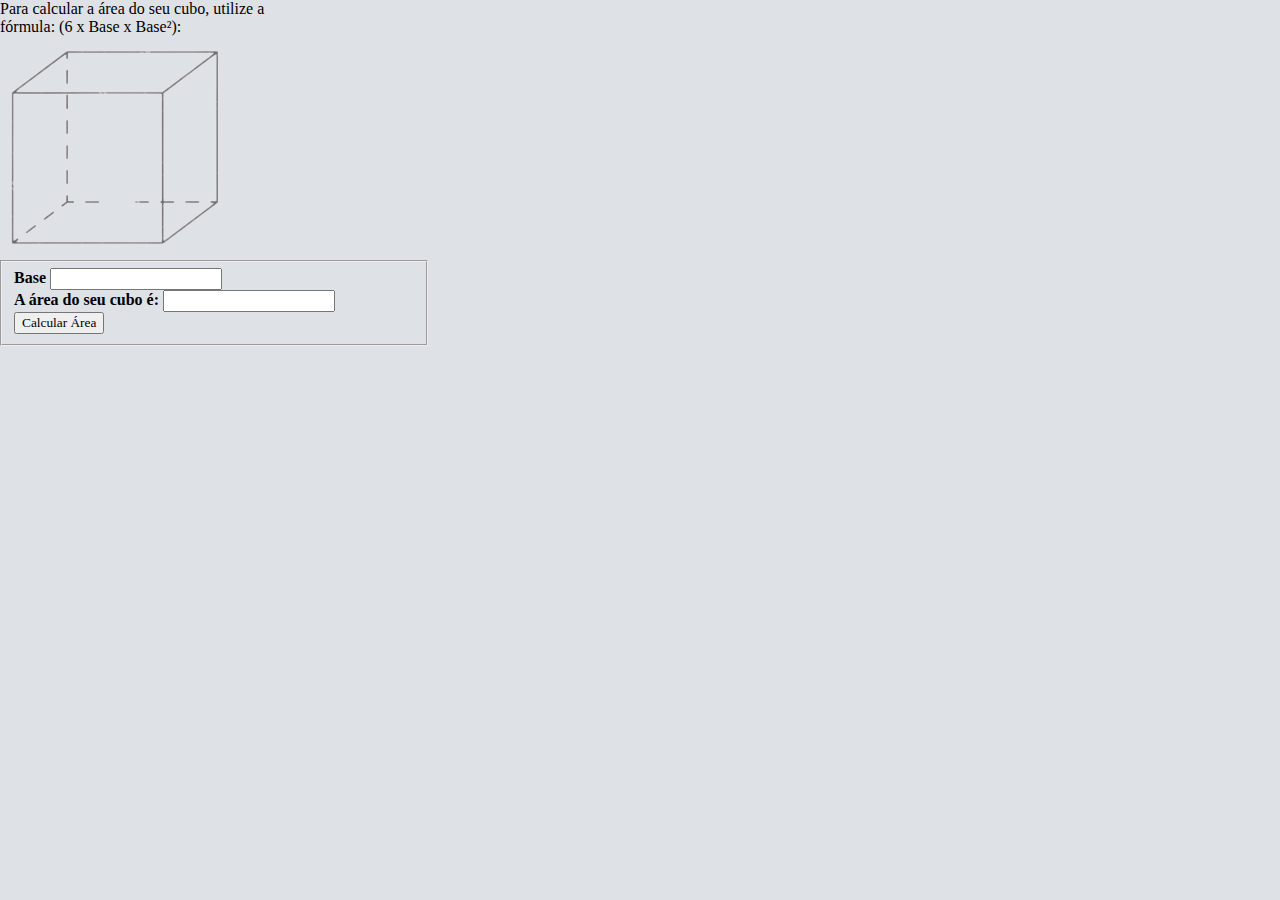
<file: cubo.html>
<!DOCTYPE html>
<html lang="pt-br">
<head>
    <meta charset="UTF-8">
    <meta name="viewport" content="width=device-width, initial-scale=1.0">
    <title>quadrado</title>
    <link rel="stylesheet" href="styles.css">
</head>

<body>
    <div class="container">
        <div class="area_quadrado">
            <p>Para calcular a área do seu cubo, utilize a fórmula: (6 x Base x Base²):</p>
            <img src="/imagens/quadrado.png" alt="quadrado">
        </div>

        <form>
            <fieldset class="grupo">
                <div class="campo">
                    <label for="lado"><strong>Base</strong></label>
                    <input type="number" name="base" id="base">
                </div>

                <div class="campo">
                    <label for="resultado"><strong>A área do seu cubo é:</strong></label>
                    <input type="number" name="resultado" id="resultado" >
                </div>
                <button type="button" onclick="calculoAreaCubo()" class="botao">Calcular Área</button>
            </fieldset>
        </form>
    </div>
    
    <script>
        
    </script>
</body>
</html>
</file>
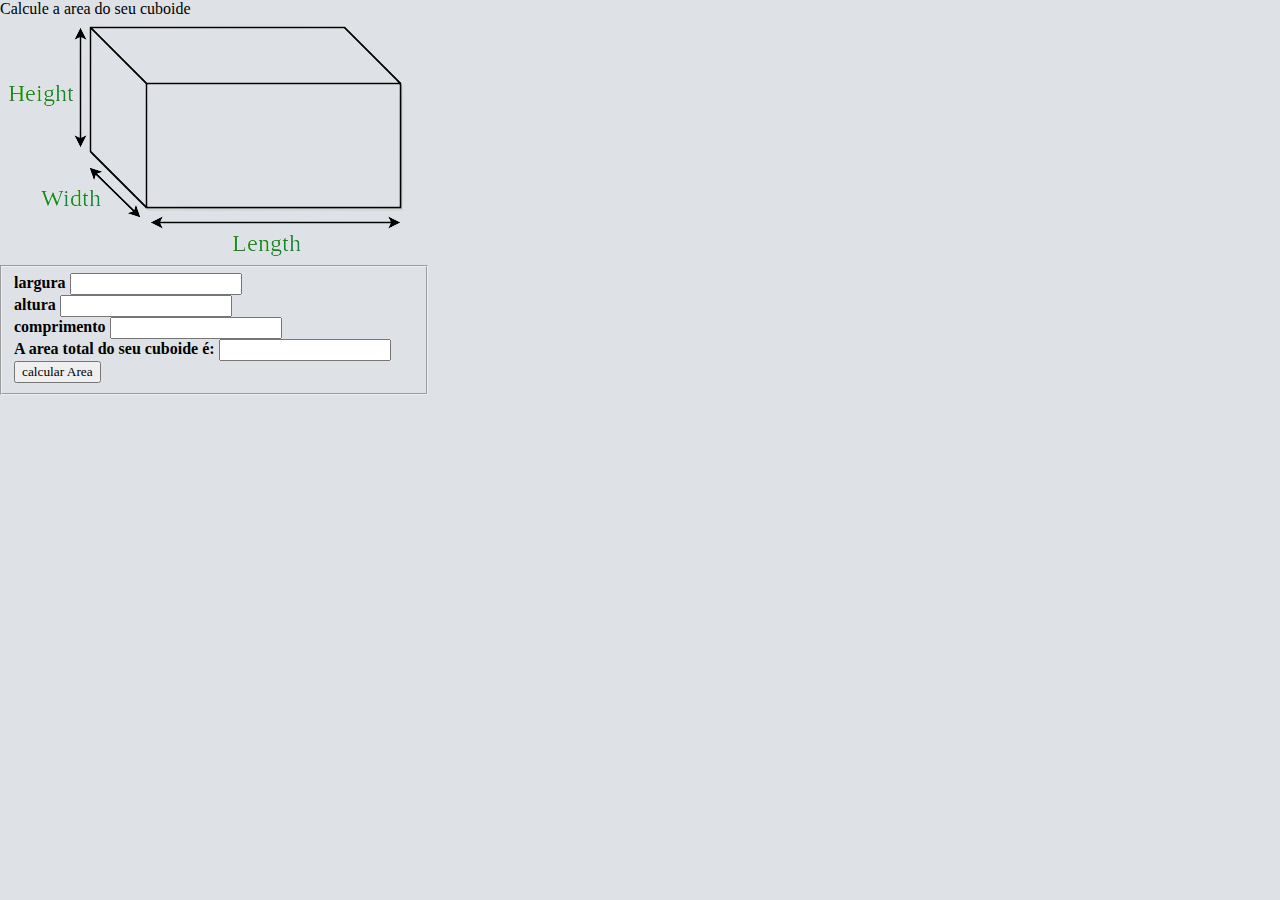
<file: cuboide.html>
<!DOCTYPE html>
<html lang="pt-br">
<head>
    <meta charset="UTF-8">
    <meta name="viewport" content="width=device-width, initial-scale=1.0">
    <title>cuboide</title>
    <link rel="stylesheet" href="styles.css">
</head>

<body>
    <body>

        
       

        <div class="container">

        
            <div class="area_cuboide">
                <p>Calcule a area do seu cuboide</p>
                <img src="/imagens/cuboide.png" alt="cuboide">

            </div>


            <form>
                <fieldset class="grupo">
                    <div class=" campo">
                        <label for="lado"><strong>largura</strong></label>
                        <input type="number" name="largura" id="largura">
                    </div>

                    <div class="campo">
                        <label for="altura"><strong>altura</strong></label>
                        <input type="number" name="altura" id="altura">
                    </div>

                    <div class="campo">
                        <label for="comprimento"><strong>comprimento</strong></label>
                        <input type="number" name="comprimento" id="comprimento">
                    </div>

                    <div class="campo">
                        <label for="resultado"><strong>A area total do seu cuboide é: </strong></label>
                        <input type="number" name="resultado" id="resultado" readonly>
                    </div>
                    <button type="button" onclick="calculoAreaCuboide()" class="botao"> calcular Area</button>

                </fieldset>


            </form>
        <div>
        
        <script>

            
        </script>


    </body>
</body>
</html>
</file>
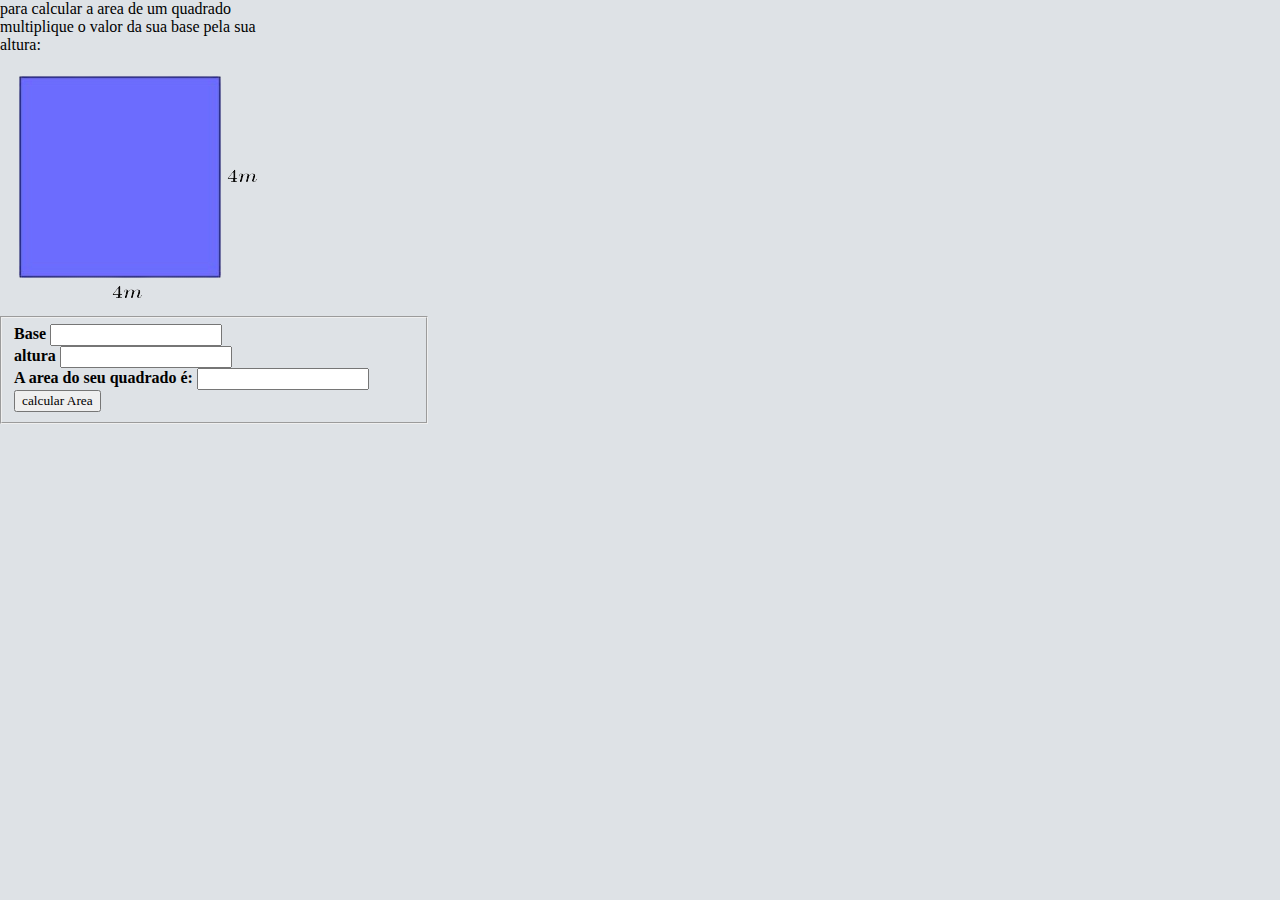
<file: quadrado.html>
<!DOCTYPE html>
<html lang="pt-br">
<head>
    <meta charset="UTF-8">
    <meta name="viewport" content="width=device-width, initial-scale=1.0">
    <title>quadrado</title>
    <link rel="stylesheet" href="styles.css">
</head>

<body>
    <body>

        
        

        <div class="container">

        
            <div class="area_quadrado">
                <p>para calcular a area de um quadrado multiplique o valor da sua base pela sua altura: </p>
                <img src="/imagens/area-quadrados.png" alt="quadrado">

            </div>


            <form>
                <fieldset class="grupo">
                    <div class=" campo">
                        <label for="lado"><strong>Base</strong></label>
                        <input type="number" name="base" id="base">
                    </div>

                    <div class="campo">
                        <label for="altura"><strong>altura</strong></label>
                        <input type="number" name="altura" id="altura">
                    </div>

                    <div class="campo">
                        <label for="resultado"><strong>A area do seu quadrado é: </strong></label>
                        <input type="number" name="resultado" id="resultado" readonly>
                    </div>
                    <button type="button" onclick="calculoAreaQuadrado()" class="botao"> calcular Area</button>

                </fieldset>


            </form>
        <div>
        
        <script>


        </script>


    </body>
</body>
</html>
</file>
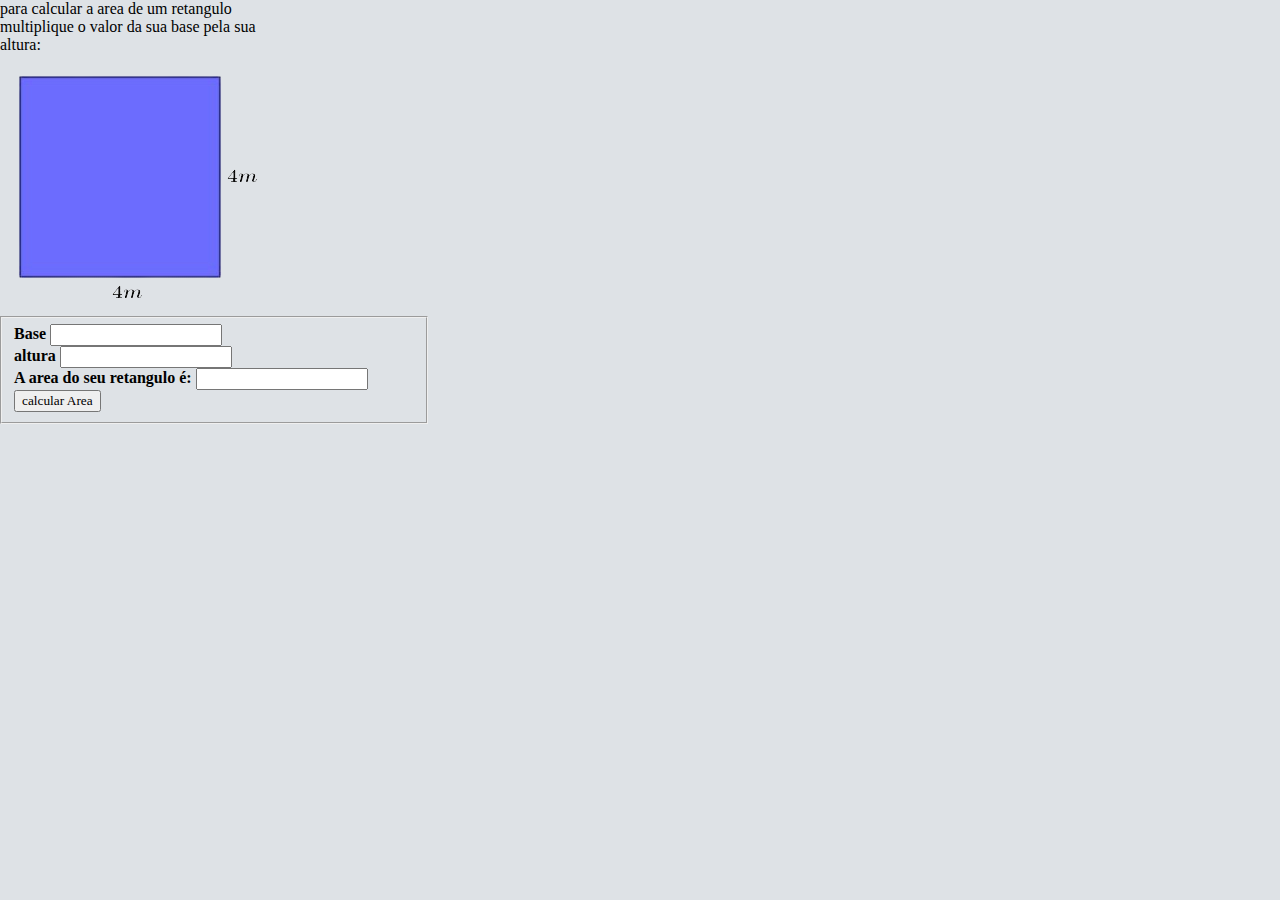
<file: retangulo.html>
<!DOCTYPE html>
<html lang="pt-br">
<head>
    <meta charset="UTF-8">
    <meta name="viewport" content="width=device-width, initial-scale=1.0">
    <title>retangulo</title>
    <link rel="stylesheet" href="styles.css">
</head>

<body>
    <body>

        
       

        <div class="container">

        
            <div class="area_retangulo">
                <p>para calcular a area de um retangulo multiplique o valor da sua base pela sua altura: </p>
                <img src="/imagens/area-quadrados.png" alt="quadrado">

            </div>


            <form>
                <fieldset class="grupo">
                    <div class=" campo">
                        <label for="lado"><strong>Base</strong></label>
                        <input type="number" name="base" id="base">
                    </div>

                    <div class="campo">
                        <label for="altura"><strong>altura</strong></label>
                        <input type="number" name="altura" id="altura">
                    </div>

                    <div class="campo">
                        <label for="resultado"><strong>A area do seu retangulo é: </strong></label>
                        <input type="number" name="resultado" id="resultado" readonly>
                    </div>
                    <button type="button" onclick="calculo_area(event)" class="botao"> calcular Area</button>

                </fieldset>


            </form>
        <div>
        
        <script>

            function calculo_area(event){
                event.preventDefault();
                var base = parseFloat(document.getElementById('base').value);
                var altura = parseFloat(document.getElementById('altura').value);

                var area = base * altura;
                
                document.getElementById('resultado').value = area;
                
            }

        </script>


    </body>
</body>
</html>
</file>
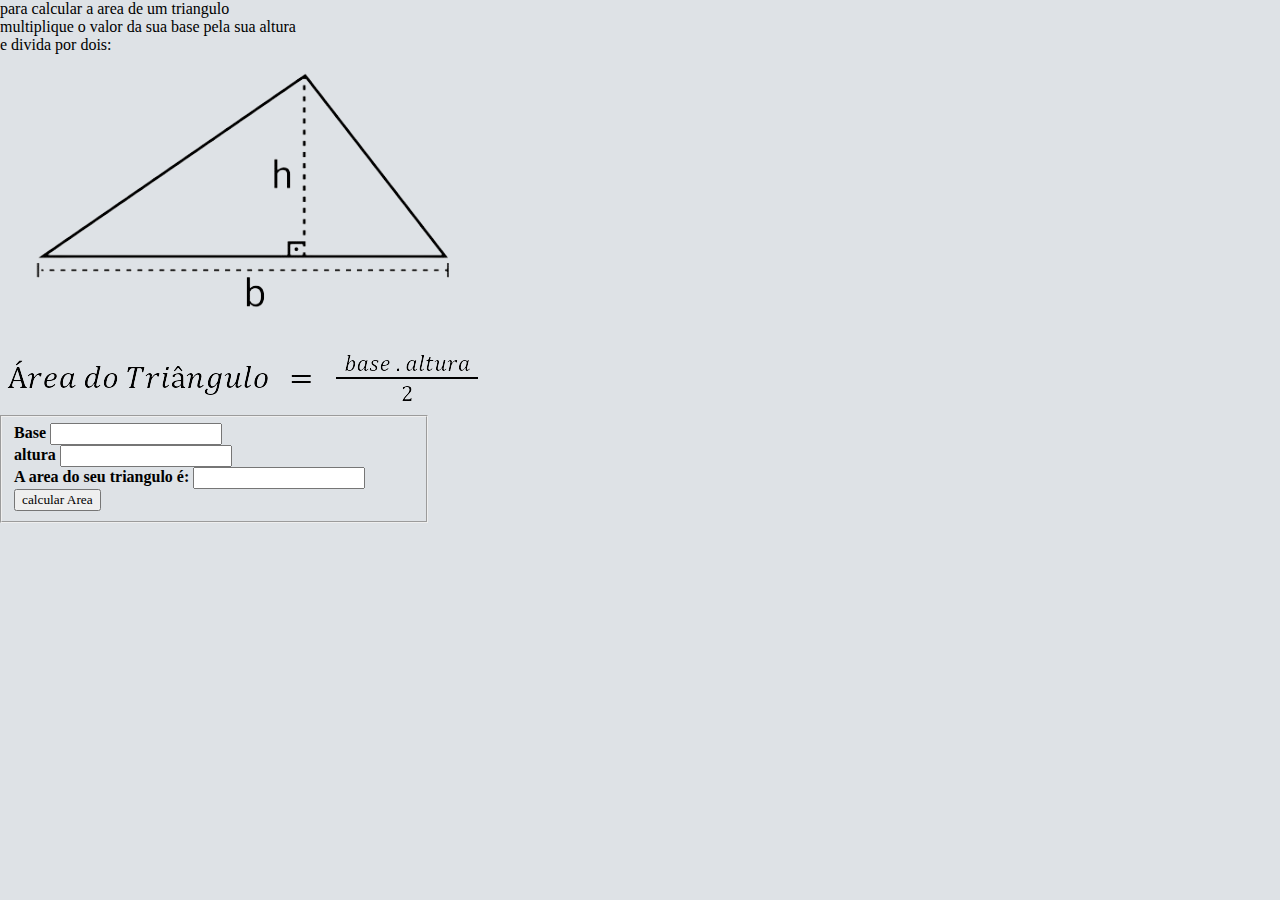
<file: triangulo.html>
<!DOCTYPE html>
<html lang="pt-br">
<head>
    <meta charset="UTF-8">
    <meta name="viewport" content="width=device-width, initial-scale=1.0">
    <title>Triangulo</title>
    <link rel="stylesheet" href="styles.css">
</head>

<body>
    <body>

        
       

        <div class="container">

        
            <div class="area_triangulo">
                <p>para calcular a area de um triangulo multiplique o valor da sua base pela sua altura e divida por dois: </p>
                <img src="/imagens/área_do_triângulo.png" alt="triangulo">

            </div>


            <form>
                <fieldset class="grupo">
                    <div class=" campo">
                        <label for="lado"><strong>Base</strong></label>
                        <input type="number" name="base" id="base">
                    </div>

                    <div class="campo">
                        <label for="altura"><strong>altura</strong></label>
                        <input type="number" name="altura" id="altura">
                    </div>

                    <div class="campo">
                        <label for="resultado"><strong>A area do seu triangulo é: </strong></label>
                        <input type="number" name="resultado" id="resultado" readonly>
                    </div>
                    <button type="button" onclick="calculo_area(event)" class="botao"> calcular Area</button>

                </fieldset>


            </form>
        <div>
        
        <script>

            

        </script>


    </body>
</body>
</html>
</file>
<file: styles.css>
*{
    margin: 0;
    font-family: poppins,sans-serif;
    font-family:'Times New Roman', Times, serif;


    
}

body{
    background-color: #dee2e6;

}
header{
    background-color: #2980b9;
    margin-top: 0;
    top: 0;
    height: 60px;
    width: 100%;
    text-align: center;
    display: flex;
    align-items: center;
    justify-content: space-around;
}



.navigationHeader ul {
    list-style: none;
    padding: 0;
    margin: 0;
    cursor: pointer;
}

.navigationHeader ul li{
    display: inline;
    margin-right: 20px;
}

.secao_lateral{
    background-color: #d8dfe4;
    width: 225px;
    height: 573px;
    display:flex;
    flex-direction: column;
    justify-content: center;
    align-items: center;
}

.box{
    background-color: #c5ccd4;
    padding: 20px;
    margin-bottom: 7px;
    border-radius: 5px;
    width: 150px;
    margin-top: 15px;
    color: aliceblue;
    text-align: center;
    cursor: pointer;   
}
.main{
     
    flex: 1;
    display: flex;
    align-items: center;
    justify-content: center;
    flex-direction: row;
}

.conteudo_central{
    display: flex;
    
    
}

.image{
    width: 500px;
}

p{
    width: 300px;
}

.container{
    display: flex;
    flex-direction: column;
}

.grupo{
    width: 400px;
}

.box.active {
    background-color:#2980b9;
    color: white;
}

/* Mantenha os estilos existentes */

/* Estilos para a barra lateral *
</file>
